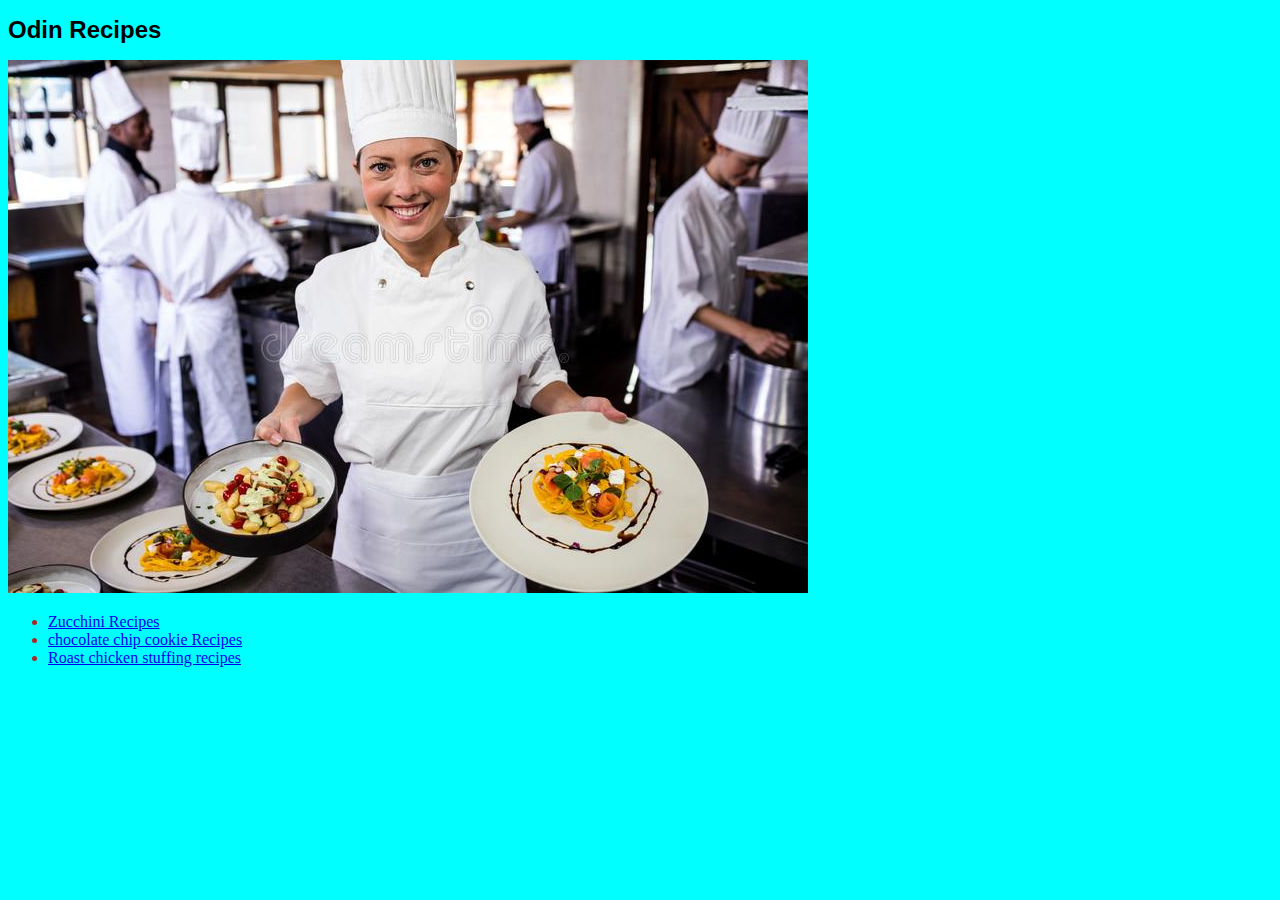
<file: index.html>
<!DOCTYPE html>
<html lang="en">
<head>
    <meta charset="UTF-8">
    <meta http-equiv="X-UA-Compatible" content="IE=edge">
    <meta name="viewport" content="width=device-width, initial-scale=1.0">
    <title>odin-recipes</title>
    <link rel="stylesheet" href="style.css">
</head>
<body>
    <h1>Odin Recipes</h1>
    <img src="img/chef.jpg" alt="">
    <ul>
      <li><a href="recipes/Zucchini.html">Zucchini Recipes</a></li>
      <li><a href="recipes/cookies.html">chocolate chip cookie Recipes</a></li>
      <li><a href="recipes/chicken.html">Roast chicken stuffing recipes</a></li>
    </ul>
</body>
</html>
</file>
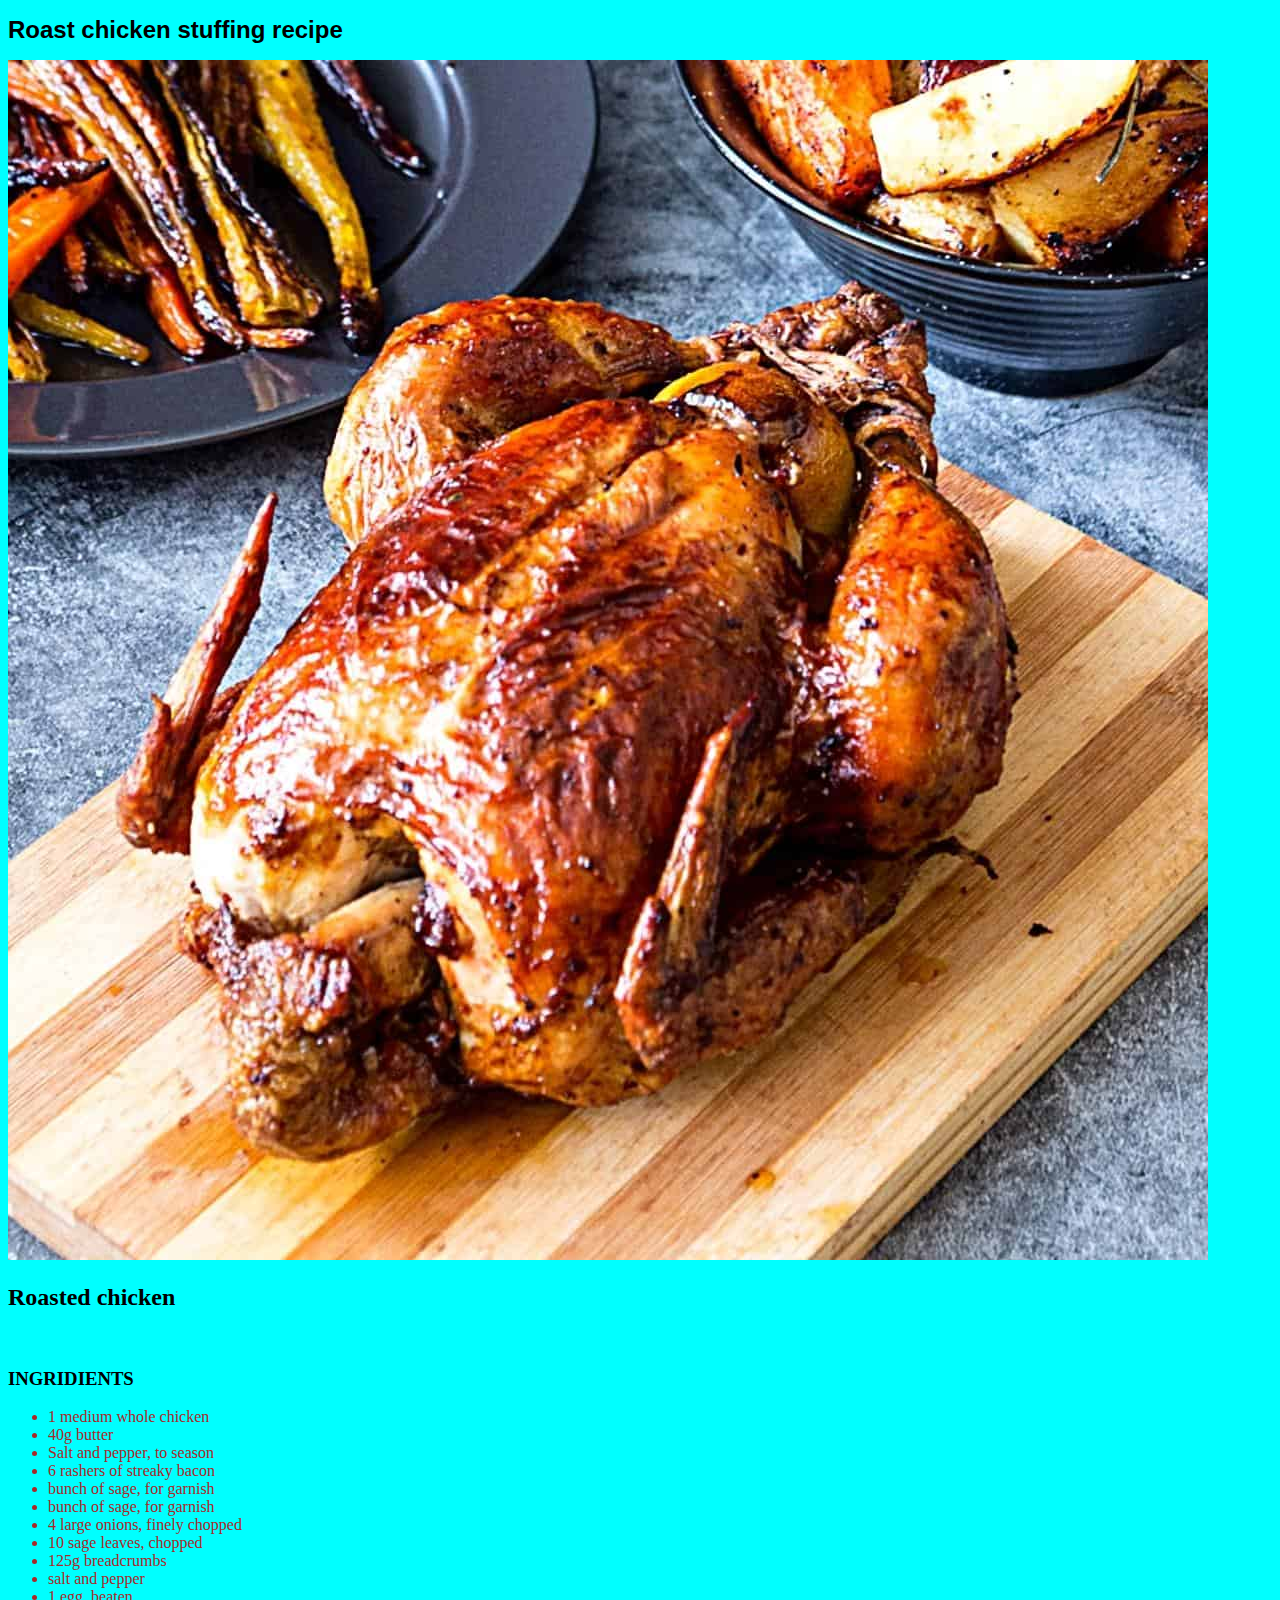
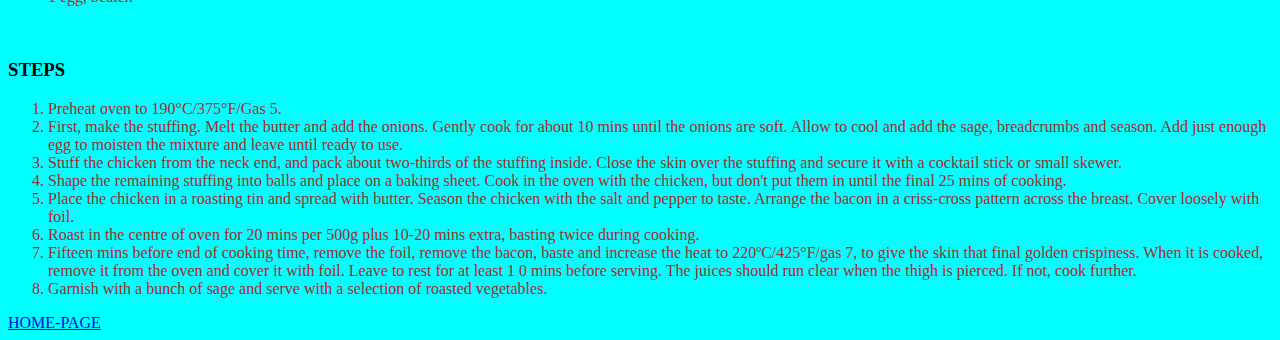
<file: recipes/chicken.html>
<!DOCTYPE html>
<html lang="en">
<head>
    <meta charset="UTF-8">
    <meta http-equiv="X-UA-Compatible" content="IE=edge">
    <meta name="viewport" content="width=device-width, initial-scale=1.0">
    <title>odin-recipes</title>
    <link rel="stylesheet" href="../style.css">
</head>
<body>
    <h1>Roast chicken stuffing recipe</h1>
    <img src="../img/rck.jpg" alt="Roasted chicken">
    <h2>Roasted chicken</h2>
    <br>
    <h3>INGRIDIENTS</h3>
    <UL>
      <li>1 medium whole chicken</li>
      <li>40g butter</li>
      <li>Salt and pepper, to season</li>
      <li>6 rashers of streaky bacon</li>
      <li>bunch of sage, for garnish</li>
      <li>bunch of sage, for garnish</li>
      <li>4 large onions, finely chopped</li>
      <li>10 sage leaves, chopped</li>
      <li>125g breadcrumbs</li>
      <li>salt and pepper</li>
      <li>1 egg, beaten</li>
    </UL>
    <br>
    <h3>STEPS</h3>
    <ol>
        <li>Preheat oven to 190°C/375°F/Gas 5.</li>
        <li>First, make the stuffing. Melt the butter and add the onions. Gently cook for about 10 mins until the onions are soft. Allow to cool and add the sage,
             breadcrumbs and season. Add just enough egg to moisten the mixture and leave until ready to use.</li>
        <li>Stuff the chicken from the neck end, and pack about two-thirds of the stuffing inside.
             Close the skin over the stuffing and secure it with a cocktail stick or small skewer.</li>
        <li>Shape the remaining stuffing into balls and place on a baking sheet. Cook in the oven with the chicken, 
            but don't put them in until the final 25 mins of cooking.</li>  
        <li>Place the chicken in a roasting tin and spread with butter. Season the chicken with the salt and pepper to taste. 
            Arrange the bacon in a criss-cross pattern across the breast. Cover loosely with foil.</li>  
        <li>Roast in the centre
             of oven for 20 mins per 500g plus 10-20 mins extra, basting twice during cooking.</li>  
        <li>Fifteen mins before end of cooking time, remove the foil, remove the bacon, baste and increase the heat to 220ºC/425°F/gas 7, to give the skin that final golden crispiness. When it is cooked, remove it from the oven and cover it with foil. Leave to rest for at least 1
            0 mins before serving. The juices should run clear when the thigh is pierced. 
            If not, cook further.</li> 
        <li>Garnish with a bunch of sage and serve with a selection of roasted vegetables.</li>              
    </ol>

    <a href="../index.html">HOME-PAGE</a>
    
</body>
</html>
</file>
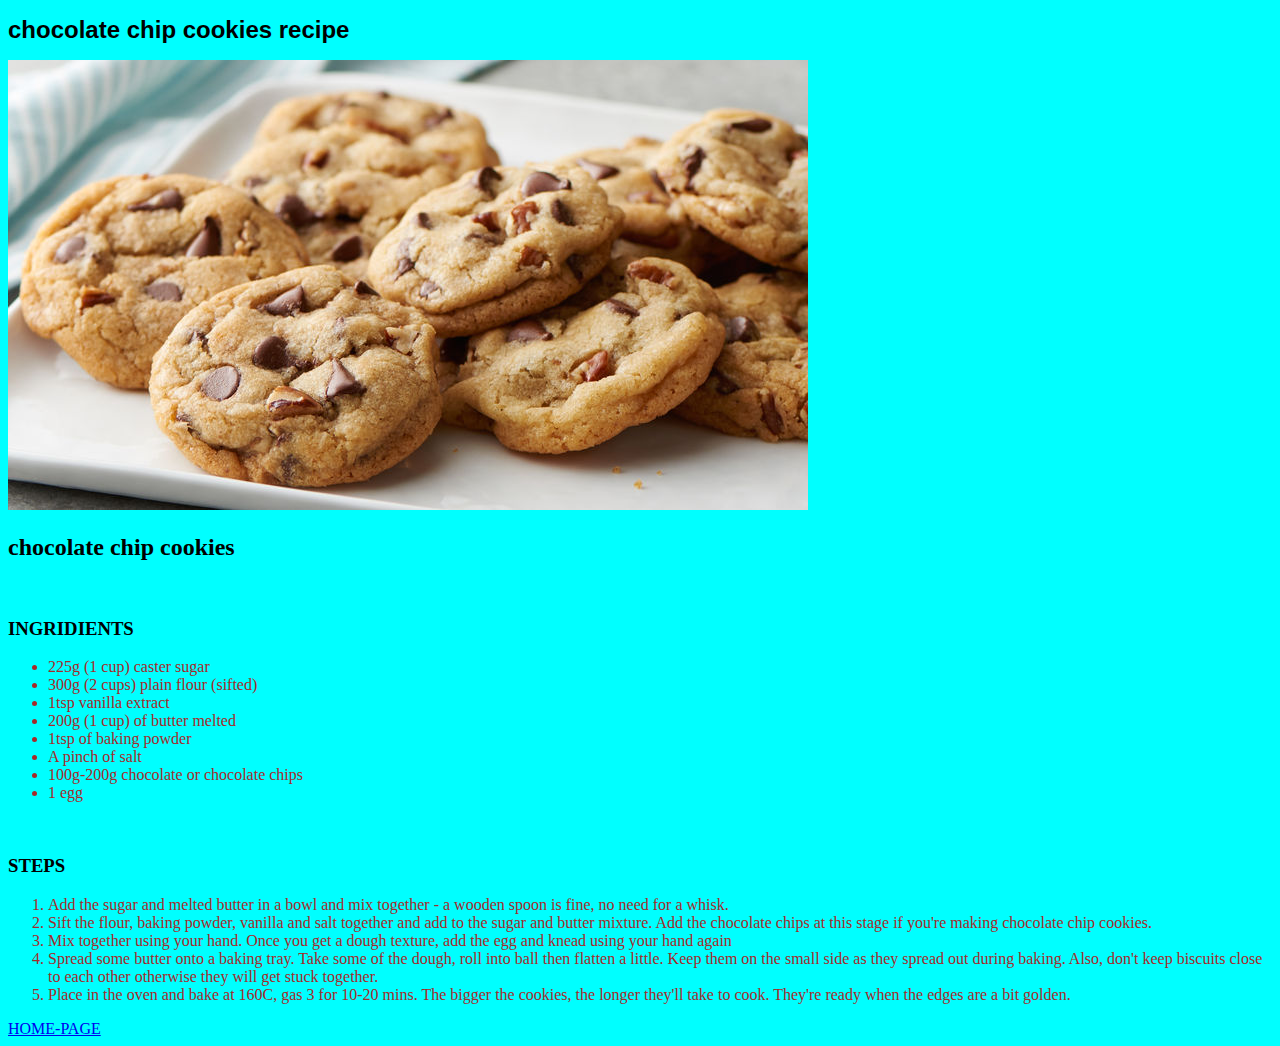
<file: recipes/cookies.html>
<!DOCTYPE html>
<html lang="en">
<head>
    <meta charset="UTF-8">
    <meta http-equiv="X-UA-Compatible" content="IE=edge">
    <meta name="viewport" content="width=device-width, initial-scale=1.0">
    <title>odin-recipes</title>
    <link rel="stylesheet" href="../style.css">
</head>
<body>
    <h1>chocolate chip cookies recipe</h1>
    <img src="../img/ccc.jpg" alt="chocolate chip cookies">
    <h2>chocolate chip cookies</h2>
    <br>
  <h3>INGRIDIENTS</h3>
  <UL>
    <li>225g (1 cup) caster sugar</li>
    <li>300g (2 cups) plain flour (sifted)</li>
    <li>1tsp vanilla extract </li>
    <li>200g (1 cup) of butter melted</li>
    <li>1tsp of baking powder</li>
    <li>A pinch of salt</li>
    <li>100g-200g chocolate or chocolate chips</li>
    <li>1 egg</li>
  </UL>
  <br>
  <h3>STEPS</h3>
  <ol>
    <li>Add the sugar and melted butter in a bowl and mix together - a wooden spoon is fine, no need for a whisk.</li>
    <li>Sift the flour, baking powder, vanilla and salt together and add to the sugar and butter mixture. 
        Add the chocolate chips at this stage if you're making chocolate chip cookies.</li>
    <li>Mix together using your hand. Once you get a dough texture, add the egg and knead using your hand again</li>
    <li>Spread some butter onto a baking tray. Take some of the dough, roll into ball then flatten a little. Keep them on the small side as they spread out during baking.
         Also, don't keep biscuits close to each other otherwise they will get stuck together.</li>
    <li>Place in the oven and bake at 160C, gas 3 for 10-20 mins. The bigger the cookies, the longer they'll take to cook. 
        They're ready when the edges are a bit golden.</li>
  </ol>

  <a href="../index.html">HOME-PAGE</a>
    
</body>
</html>
</file>
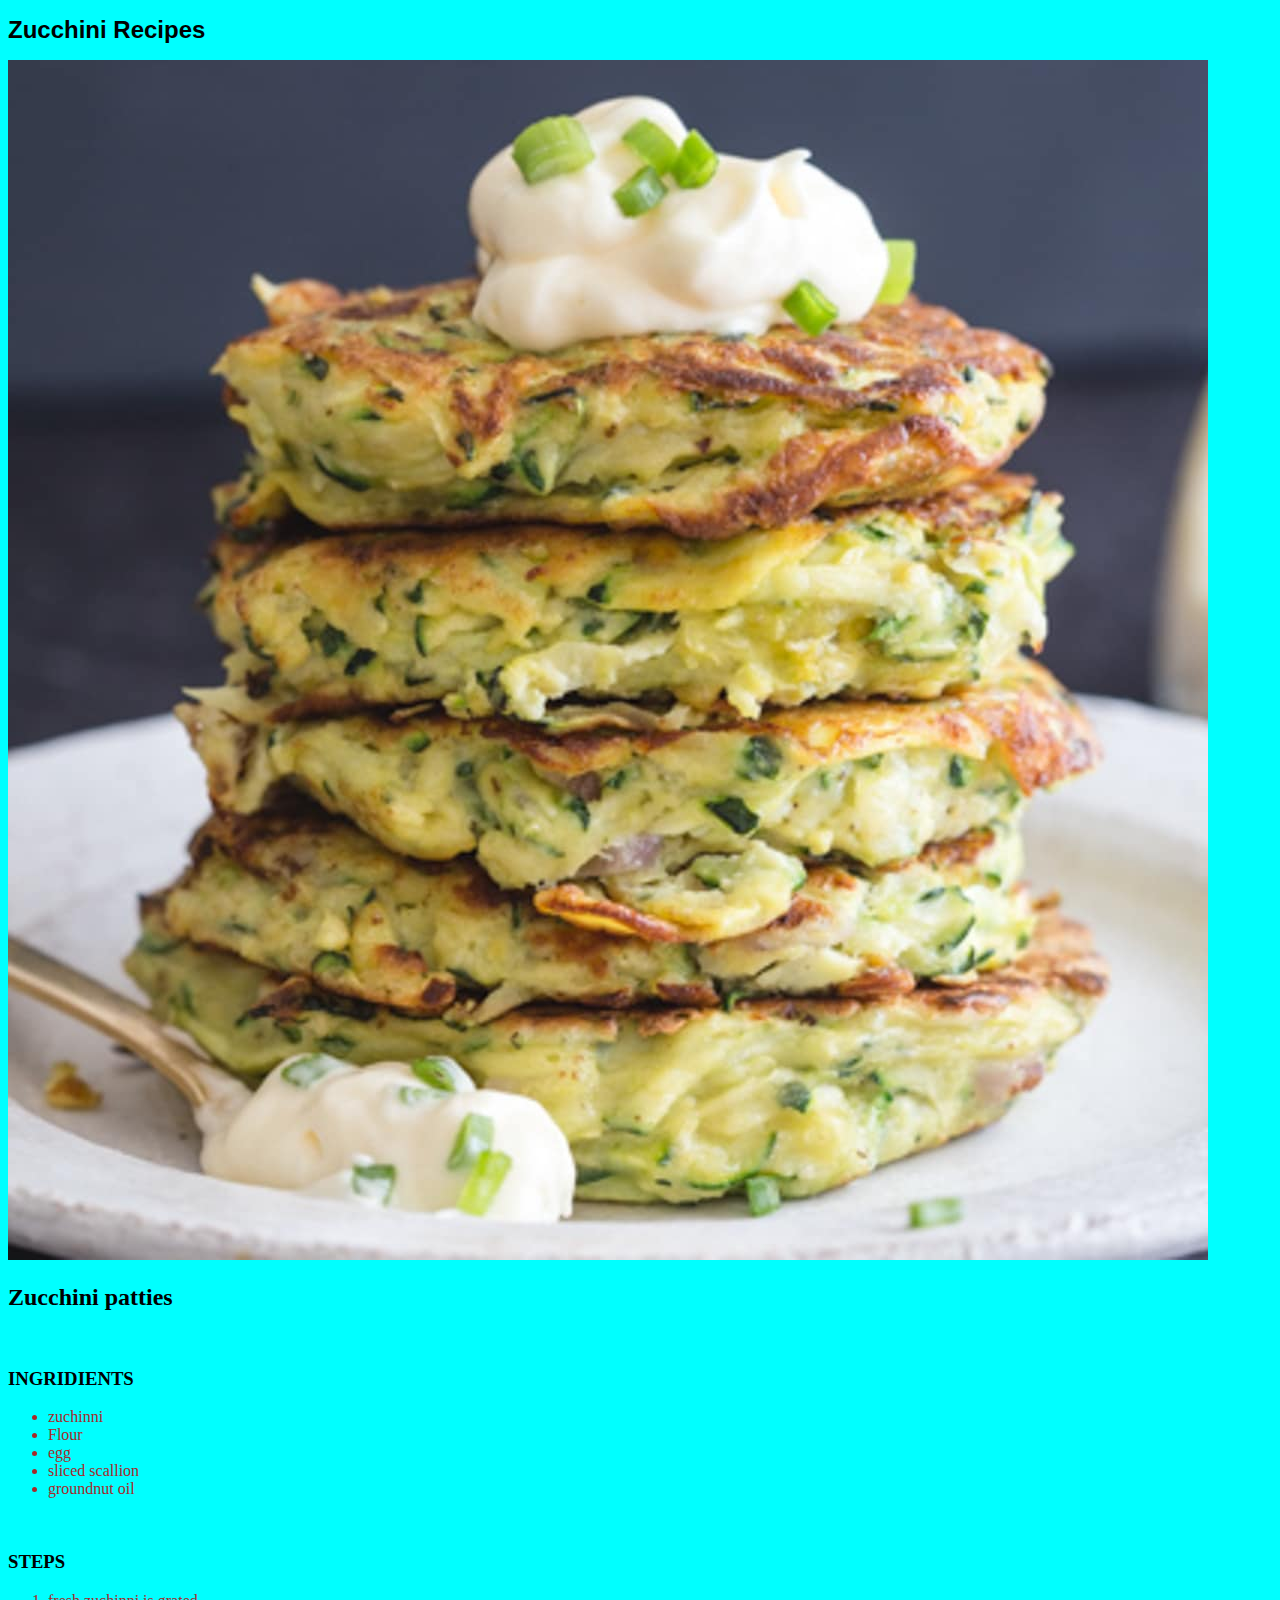
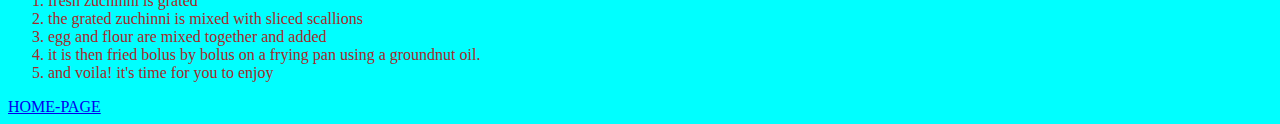
<file: recipes/Zucchini.html>
<!DOCTYPE html>
<html lang="en">
<head>
    <meta charset="UTF-8">
    <meta http-equiv="X-UA-Compatible" content="IE=edge">
    <meta name="viewport" content="width=device-width, initial-scale=1.0">
    <title>odin-recipes</title>
    <link rel="stylesheet" href="../style.css">
</head>
<body>
  <h1>Zucchini Recipes</h1>
  <img src="../img/zuc3.jpg">
  <h2>Zucchini patties</h2>
  <br>
  <h3>INGRIDIENTS</h3>
  <UL>
    <li>zuchinni</li>
    <li>Flour</li>
    <li>egg</li>
    <li>sliced scallion</li>
    <li>groundnut oil</li>
  </UL>
  <br>

  <h3>STEPS</h3>
  <ol>
    <li>fresh zuchinni is grated </li>
    <li>the grated zuchinni is mixed with sliced scallions</li>
    <li>egg and flour are mixed together and added </li>
    <li>it is then fried bolus by bolus on a frying pan using a groundnut oil. </li>
    <li>and voila! it's time for you to enjoy </li>
  </ol>

  <a href="../index.html">HOME-PAGE</a>

</body>
</html>
</file>
<file: style.css>
body {
  background-color: aqua;
}

li {
  color: brown;

}

h1 {
  font-family: Arial, Helvetica, sans-serif;
  font-size: x-large;
  font-weight: bolder;

}
</file>
